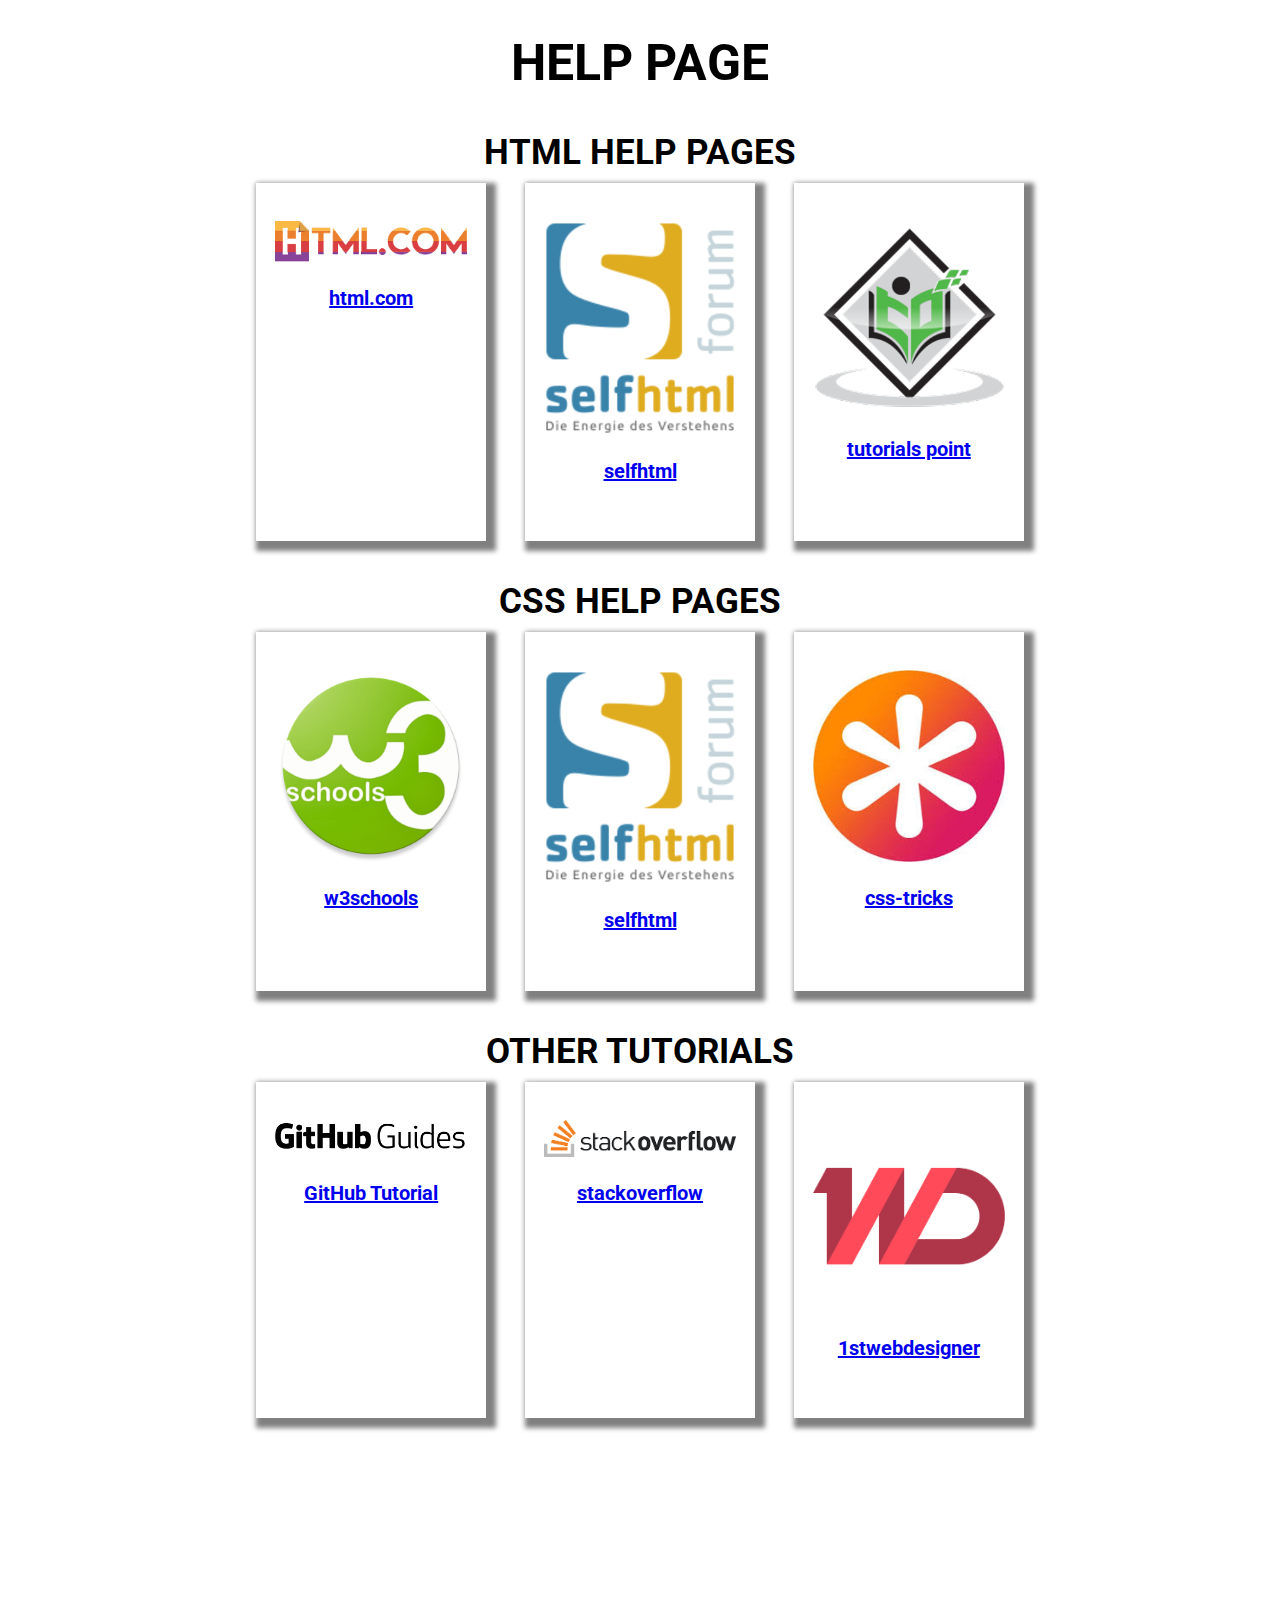
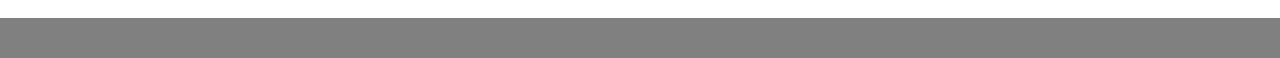
<file: Basic/Paul/index.html>
<!DOCTYPE html>
<html>
<head>
	<link rel="stylesheet" type="text/css" href="main.css">
	<link href="https://fonts.googleapis.com/css2?family=Roboto:wght@300&display=swap" rel="stylesheet">
	<title></title>
</head>


<body>
<header>
	<h1>HELP PAGE</h1>
	
</header>
	
	<h2>HTML HELP PAGES</h2>
	<div class="container">
		<div class="item t1">
			<a href="https://html.com/">
				<img src="img/htmlcom_logo.png">
				 <h3>html.com</h3>
				</a>
			</div>
		<div class="item t2">
			<a href="https://wiki.selfhtml.org/wiki/CSS">
				<img src="img/selfhtml_logo.png">
				<h3>selfhtml</h3>
			</a>
		</div>
		<div class="item t3">
			<a href="https://www.tutorialspoint.com/html/index.htm">
				<img src="img/tutorialspoint.png">
				<h3>tutorials point</h3>
			</a>
		</div>
	</div>
	
	<h2>CSS HELP PAGES</h2>
	<div class="container">
		<div class="item t4">
			<a href="https://wiki.selfhtml.org/wiki/HTML/Tutorials/Einstieg">
				<img src="img/w3schools_logo.png">
				 <h3>w3schools</h3>
				</a>
			</div>
		<div class="item t5">
			<a href="https://wiki.selfhtml.org/wiki/CSS">
				<img src="img/selfhtml_logo.png">
				<h3>selfhtml</h3>
			</a>
		</div>
		<div class="item t6">
			<a href="https://css-tricks.com/guides/">
				<img src="img/csstricks_logo.jpg">
				<h3>css-tricks</h3>
			</a>
		</div>
	</div>

	<h2>OTHER TUTORIALS</h2>
	<div class="container">
		<div class="item t7">
			<a href="https://guides.github.com/activities/hello-world/">
				<img src="img/github_logo.png">
				 <h3>GitHub Tutorial</h3>
				</a>
			</div>
		<div class="item t8">
			<a href="https://stackoverflow.com/">
				<img src="img/stackoverflow_logo.png">
				<h3>stackoverflow</h3>
			</a>
		</div>
		<div class="item t9">
			<a href="https://1stwebdesigner.com/css-effects/">
				<img src="img/1wd-logo.png">
				<h3>1stwebdesigner</h3>
			</a>
		</div>
	</div>



	<footer>
		
	</footer>
</body>
</html>
</file>
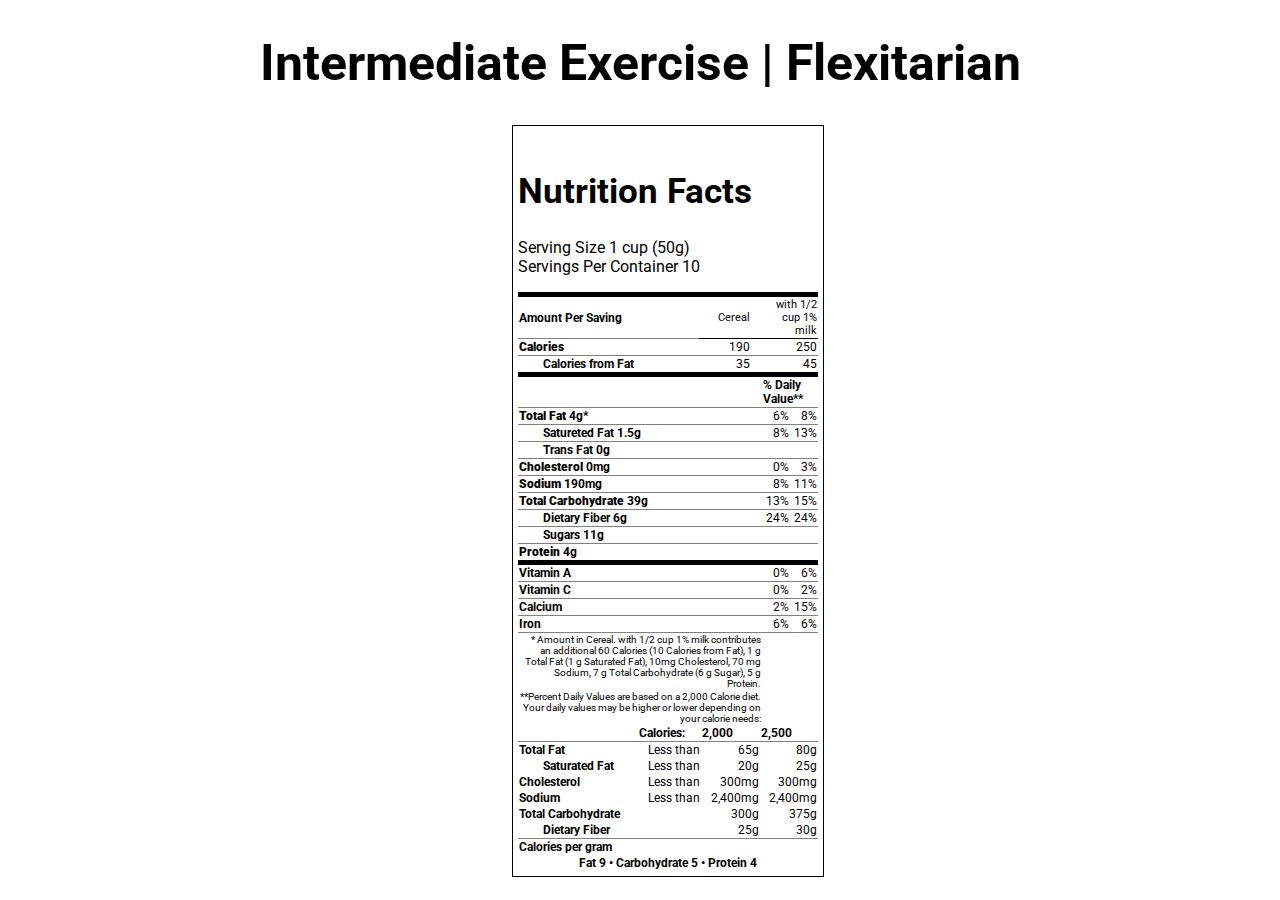
<file: Intermediate/Paul/index.html>
<!DOCTYPE html>
<html>
<head>
	<link rel="stylesheet" type="text/css" href="main.css">
	<link href="https://fonts.googleapis.com/css2?family=Roboto:wght@300&display=swap" rel="stylesheet">
	<title></title>
</head>


<body>
<header>
	<h1>Intermediate Exercise | Flexitarian</h1>
	
</header>
	
	<div class="container">
	<h2>Nutrition Facts</h2>
	<p>Serving Size 1 cup (50g)<br>Servings Per Container 10</p>
	<table>
		<thead>	
			<tr>
				<th>Amount Per Saving</th>
				<td>Cereal</td>
				<td>with 1/2<br>cup 1%<br>milk</td>
			</tr>
		</thead>
		<tbody>
			<tr>
				<th><b>Calories</b></th>
				<td>190</td>
				<td>250</td>
			</tr>
			<tr>
				<th class="noborder text-indent">Calories from Fat</th>
				<td class="noborder">35</td>
				<td class="noborder">45</td>
			</tr>
		</tbody>
	</table>

	<table>
		<thead>
			<tr>
				<th>&nbsp;</th>
				<th colspan="2">% Daily Value**</th>
			</tr>
		</thead>
		<tbody>
			<tr>
				<th><b>Total Fat</b> 4g*</th>
				<td>6%</td>
				<td>8%</td>
			</tr>
			<tr>
				<th class="text-indent">Satureted Fat 1.5g</th>
				<td>8%</td>
				<td>13%</td>
			</tr>
			<tr>
				<th class="text-indent">Trans Fat 0g</th>
				<td>&nbsp;</td>
				<td>&nbsp;</td>
			</tr>
			<tr>
				<th><b>Cholesterol</b> 0mg</th>
				<td>0%</td>
				<td>3%</td>
			</tr>
			<tr>
				<th><b>Sodium</b> 190mg</th>
				<td>8%</td>
				<td>11%</td>
			</tr>
			<tr>
				<th><b>Total Carbohydrate</b> 39g</th>
				<td>13%</td>
				<td>15%</td>
			</tr>
			<tr>
				<th class="text-indent">Dietary Fiber 6g</th>
				<td>24%</td>
				<td>24%</td>
			</tr>
			<tr>
				<th class="text-indent">Sugars 11g</th>
				<td>&nbsp;</td>
				<td>&nbsp;</td>
			</tr>
			<tr>
				<th class="bigborder"><b>Protein</b> 4g</th>
				<td class="bigborder">&nbsp;</td>
				<td class="bigborder">&nbsp;</td>
			</tr>
			<tr>
				<th>Vitamin A</th>
				<td>0%</td>
				<td>6%</td>
			</tr>
			<tr>
				<th>Vitamin C</th>
				<td>0%</td>
				<td>2%</td>
			</tr>
			<tr>
				<th>Calcium</th>
				<td>2%</td>
				<td>15%</td>
			</tr>
			<tr>
				<th>Iron</th>
				<td>6%</td>
				<td>6%</td>
			</tr>
		</tbody>
		<tfoot>
			<tr>
				<td>* Amount in Cereal. with 1/2 cup 1% milk contributes an additional 60 Calories (10 Calories from Fat), 1 g Total Fat (1 g Saturated Fat), 10mg Cholesterol, 70 mg Sodium, 7 g Total Carbohydrate (6 g Sugar), 5 g Protein.</td>
			</tr>
			<tr>
				<td>**Percent Daily Values are based on a 2,000 Calorie diet. Your daily values may be higher or lower depending on your calorie needs:</td>
			</tr>
			<body></body>
		</tfoot>
	</table>
	<table class="noborder">
		<thead>	
			<tr>
				<th>&nbsp;</th>
				<th>Calories:</th>
				<th>2,000</th>
				<th>2,500</th>
			</tr>
		</thead>
		<tbody>
			<tr>
				<th class="noborder">Total Fat</th>
				<td class="noborder">Less than</td>
				<td class="noborder">65g</td>
				<td class="noborder">80g</td>
			</tr>
			<tr>
				<th class="noborder text-indent">Saturated Fat</th>
				<td class="noborder">Less than</td>
				<td class="noborder">20g</td>
				<td class="noborder">25g</td>
			</tr>
			<tr>
				<th class="noborder">Cholesterol</th>
				<td class="noborder">Less than</td>
				<td class="noborder">300mg</td>
				<td class="noborder">300mg</td>
			</tr>
			<tr>
				<th class="noborder">Sodium</th>
				<td class="noborder">Less than</td>
				<td class="noborder">2,400mg</td>
				<td class="noborder">2,400mg</td>
			</tr>
			<tr>
				<th class="noborder">Total Carbohydrate</th>
				<td class="noborder">&nbsp;</td>
				<td class="noborder">300g</td>
				<td class="noborder">375g</td>
			</tr>
			<tr>
				<th class="text-indent">Dietary Fiber</th>
				<td>&nbsp;</td>
				<td>25g</td>
				<td>30g</td>
			</tr>
			<tr>
				<th class="noborder">Calories per gram</th>
			</tr>
			<tr>
				<th id="lastrow" colspan="4">Fat 9 &bull; Carbohydrate 5 &bull; Protein 4</th>
			</tr>
		</tbody>
	</table>

	</div>



	<footer>
		
	</footer>
</body>
</html>
</file>
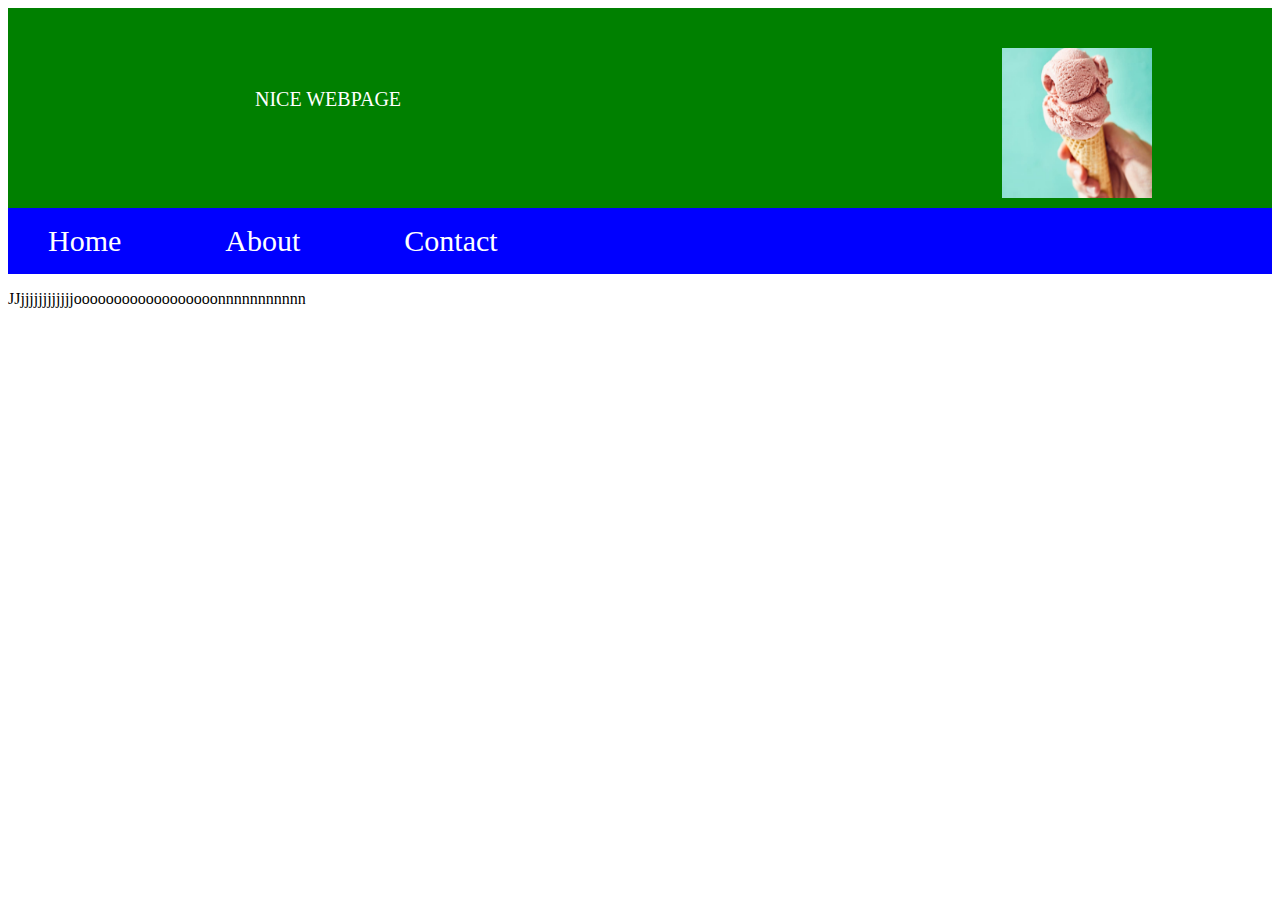
<file: basic2.html>
<!DOCTYPE html>
<html>
<head>
	<title>Basic Exercise Css Day 3</title>
</head>


<style>
	

			.header {
			background-color: green;
		}

		#eis {
			height: 150px;
 		 	width: 150px;
 		 	float:right;
 		 	text-align: center;
 		 	margin-top: 40px;
 		 	margin-right: 120px;
		}

		#nameheader {
			display: inline-block;
			height: 100px;
 		 	width: 400px;
 		 	font-size: 20px;
 		 	text-align: center;
 		 	margin-top: 80px;
 		 	margin-left: 120px;
 		 	color: white;
		}

		#menu  {
			background-color: blue;
			overflow: hidden;
		}

		a {
			color: white;
			text-decoration: none;
		}




		a:hover {
			color: red;
			text-decoration: none;
		}


 		 .navigation {
		display: inline;
 		margin-bottom: 15px;
 		margin-right: 100px;
 		font-size: 30px;
		}



		.navigation:hover {
			display: inline;
 		margin-bottom: 15px;
 		margin-right: 100px;
 		font-size: 40px;

		}


</style>



<body>


<div class="header">
			<header>
				<img id ="eis"src="eis.jpg" alt="EIS">
				<p id="nameheader">NICE WEBPAGE</p>
			</header>
		</div>

		<div id="menu">
			<ul>
		  		<li class="navigation"><a href="basic1.html">Home</a></li>
		 		<li class="navigation"><a href="basic2.html">About</a></li>
		  		<li class="navigation"><a href="basic3.html">Contact</a></li>
		  	
			</ul>
		</div>

		<p>JJjjjjjjjjjjjjoooooooooooooooooonnnnnnnnnnn</p>

</body>
</html>
</file>
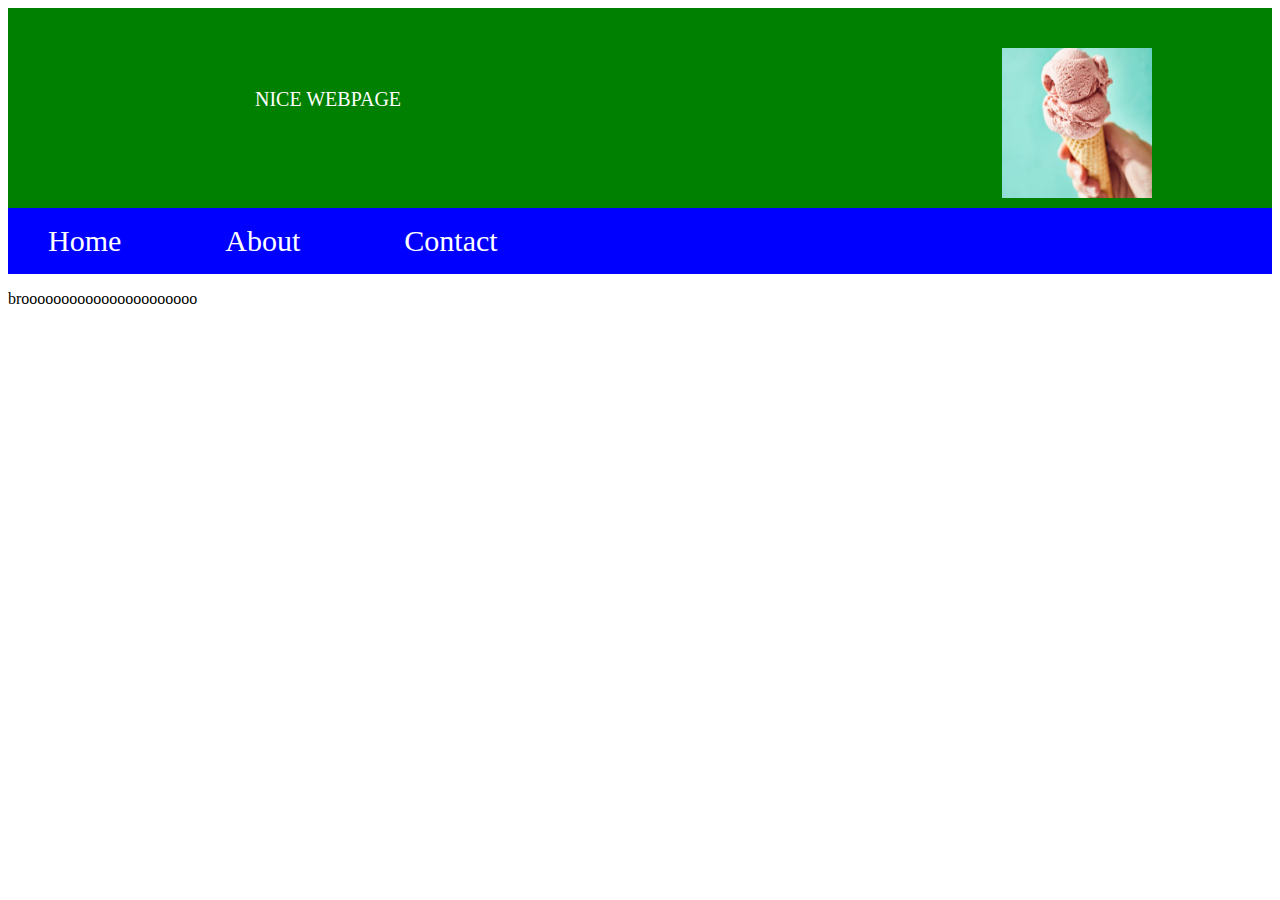
<file: basic3.html>
<!DOCTYPE html>
<html>
<head>
	<title>Basic Exercise Css Day 3</title>
</head>

<style>
	

			.header {
			background-color: green;
		}

		#eis {
			height: 150px;
 		 	width: 150px;
 		 	float:right;
 		 	text-align: center;
 		 	margin-top: 40px;
 		 	margin-right: 120px;
		}

		#nameheader {
			display: inline-block;
			height: 100px;
 		 	width: 400px;
 		 	font-size: 20px;
 		 	text-align: center;
 		 	margin-top: 80px;
 		 	margin-left: 120px;
 		 	color: white;
		}

		#menu  {
			background-color: blue;
			overflow: hidden;
		}

		a {
			color: white;
			text-decoration: none;
		}




		a:hover {
			color: red;
			text-decoration: none;
		}


 		 .navigation {
		display: inline;
 		margin-bottom: 15px;
 		margin-right: 100px;
 		font-size: 30px;
		}



		.navigation:hover {
			display: inline;
 		margin-bottom: 15px;
 		margin-right: 100px;
 		font-size: 40px;

		}


</style>

<body>

<div class="header">
			<header>
				<img id ="eis"src="eis.jpg" alt="EIS">
				<p id="nameheader">NICE WEBPAGE</p>
			</header>
		</div>

		<div id="menu">
			<ul>
		  		<li class="navigation"><a href="basic1.html">Home</a></li>
		 		<li class="navigation"><a href="basic2.html">About</a></li>
		  		<li class="navigation"><a href="basic3.htmöl">Contact</a></li>
		  	
			</ul>
		</div>
		<p>
			
				broooooooooooooooooooooo

		</p>


</body>
</html>
</file>
<file: Basic/Paul/main.css>
* {
	font-family: 'Roboto', sans-serif;
}

body {
	margin: 0px;
}

/* -- HEADER START -- */
h1 {
	font-size: 50px;
	text-align: center;
}

h2 {
	text-align: center;
	margin: 40px 0 10px 0;
	font-size: 35px;

}


/* -- HEADER END -- */


/* -- NAVBAR START -- */



/* -- NAVBAR END -- */

/* -- CONTENT START -- */

.item {
	width: 20%;
	display: flex;
	flex-flow: column;
	align-items: center;
	padding: 5%;
	box-shadow: 5px 5px 5px 5px grey;
}

.item img {
	width: 15vw;
}

.item h3 {
	text-decoration: none;
	text-align: center;
	font-size: 20px;
}

.container {
	margin: 0 20vw;
	display: flex;
	flex-direction: row;
	flex-wrap: nowrap;
	align-content: flex-start;
	align-items: stretch;
	justify-content: space-between;
}

.t1:hover {
	transform: scale(2);
	background-color: white;
}

.t1 {
	  transition: transform 2s;
}

.t2:hover {
	transform: rotateZ(90deg);
	background-color: white;
}

.t3:hover {
	transform: rotateZ(180deg);
	background-color: white;
}
.t3 {
	  transition: transform 2s;
}

.t4:hover {
	background-color: grey;
	box-shadow: none;
}

.t5:hover {
	transform: rotateZ(360deg);
	background-color: white;
}

.t5 {
	  transition: transform 2s;
}

.t6:hover {
	transform: skew(-10deg);
}

/* -- CONTENT END -- */

/* -- FOOTER START -- */
footer {
	background-color: grey;
	text-align: center;
	left: 0;
	bottom: 0;
	width: 100%;
	color: white;
	padding: 20px 0;
	margin-top: 200px;
}

footer img {
	margin: 0;
	width: 200px;
	padding: 20px 0;
}

/* -- FOOTER END -- */
</file>
<file: Intermediate/Paul/main.css>
* {
	font-family: 'Roboto', sans-serif;
}

body {
	margin: 0px;
}

/* -- HEADER START -- */
h1 {
	font-size: 50px;
	text-align: center;
}




/* -- HEADER END -- */


/* -- NAVBAR START -- */



/* -- NAVBAR END -- */

/* -- CONTENT START -- */
h2 {
	text-align: left;
	margin: 40px 0 10px 0;
	font-size: 35px;

}

table {
	border-top: solid black 5px;
	margin: 0px;
	border-collapse: collapse;
}

tbody th {
	text-align: left;
}

td {
	text-align: right;
}
thead {
	border-bottom: 1px solid black;
	font-size: 11px;
	text-align: left;
}


tbody td, th {
	border-bottom: 1px solid grey;
	font-size: 12px;
}

tfoot {
	font-size: 10px;
	text-align: left;
}

.container {
	margin-left: 40%;
	padding: 5px;
	border: solid 1px black;
	width: 300px;
	display: flex;
	flex-direction: column;
}

#lastrow {
	border: none;
	text-align: center;
}

.noborder {
	border: none;
}

.text-indent {
	text-indent: 2em;
}

.bigborder {
	border-bottom: solid black 5px;
	border-spacing: 0;
}

/* -- CONTENT END -- */

/* -- FOOTER START -- */


/* -- FOOTER END -- */
</file>
